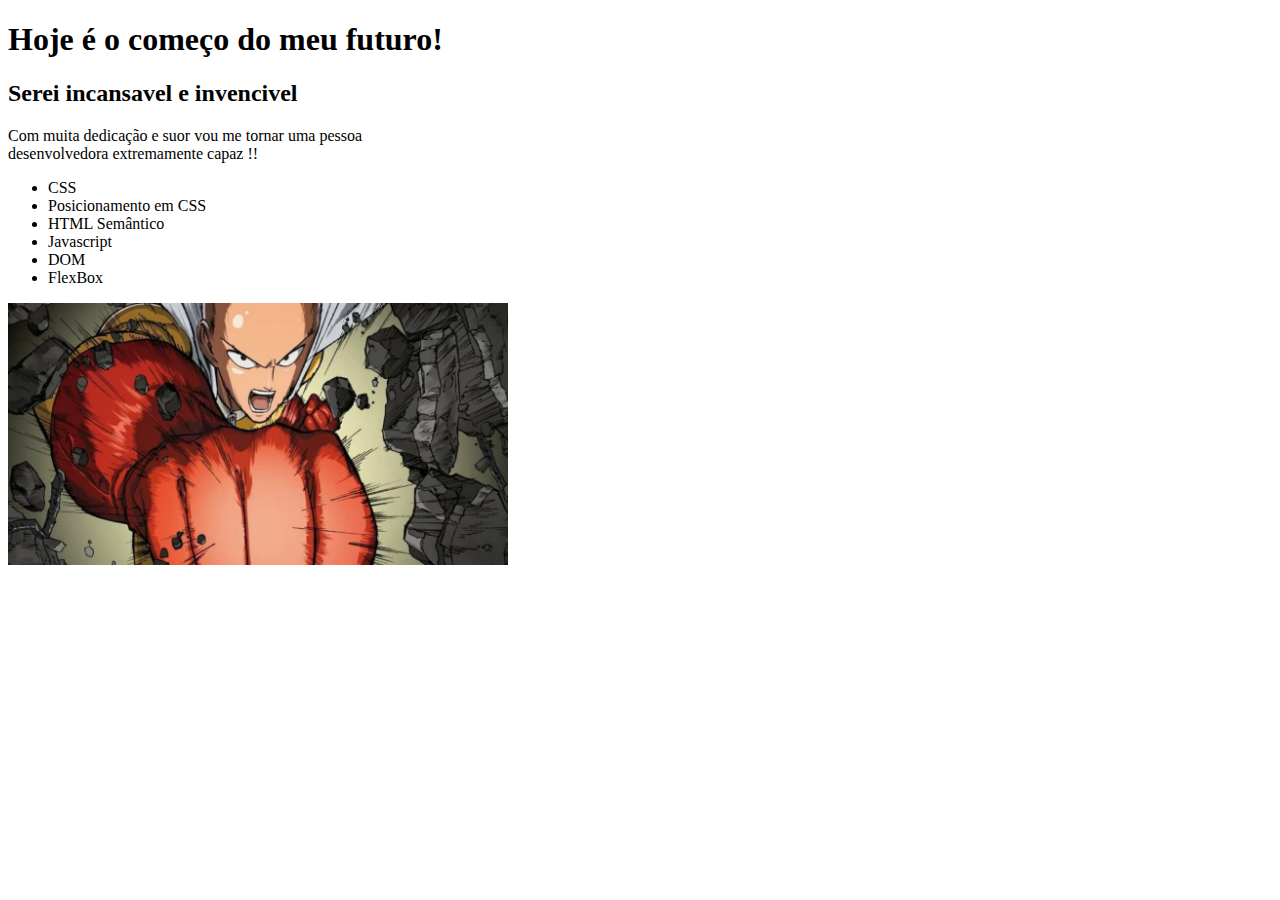
<file: fundamentos/bloco-3-introducao-a-html-e-css/dia-1-html-css-estruturas-de-pagina/pagina.html>
<!DOCTYPE html>
<html lang="pt-br">
    <head>
        <meta charset="UTF-8">
        <title>Aprendendo HTML</title>
    </head>
    <body>
        <h1>Hoje é o começo do meu futuro!</h1>
        <h2>Serei incansavel e invencivel</h2>
        <p>Com muita dedicação e suor vou me tornar uma pessoa <br> 
        desenvolvedora extremamente capaz !! </p>
    </body>
    <ul>
        <li>CSS</li>
        <li>Posicionamento em CSS</li>
        <li>HTML Semântico</li>
        <li>Javascript</li>
        <li>DOM</li>
        <li>FlexBox</li>
    </ul>
    <img src="saitama.jpg" alt="Saitama" width="500">
</file>
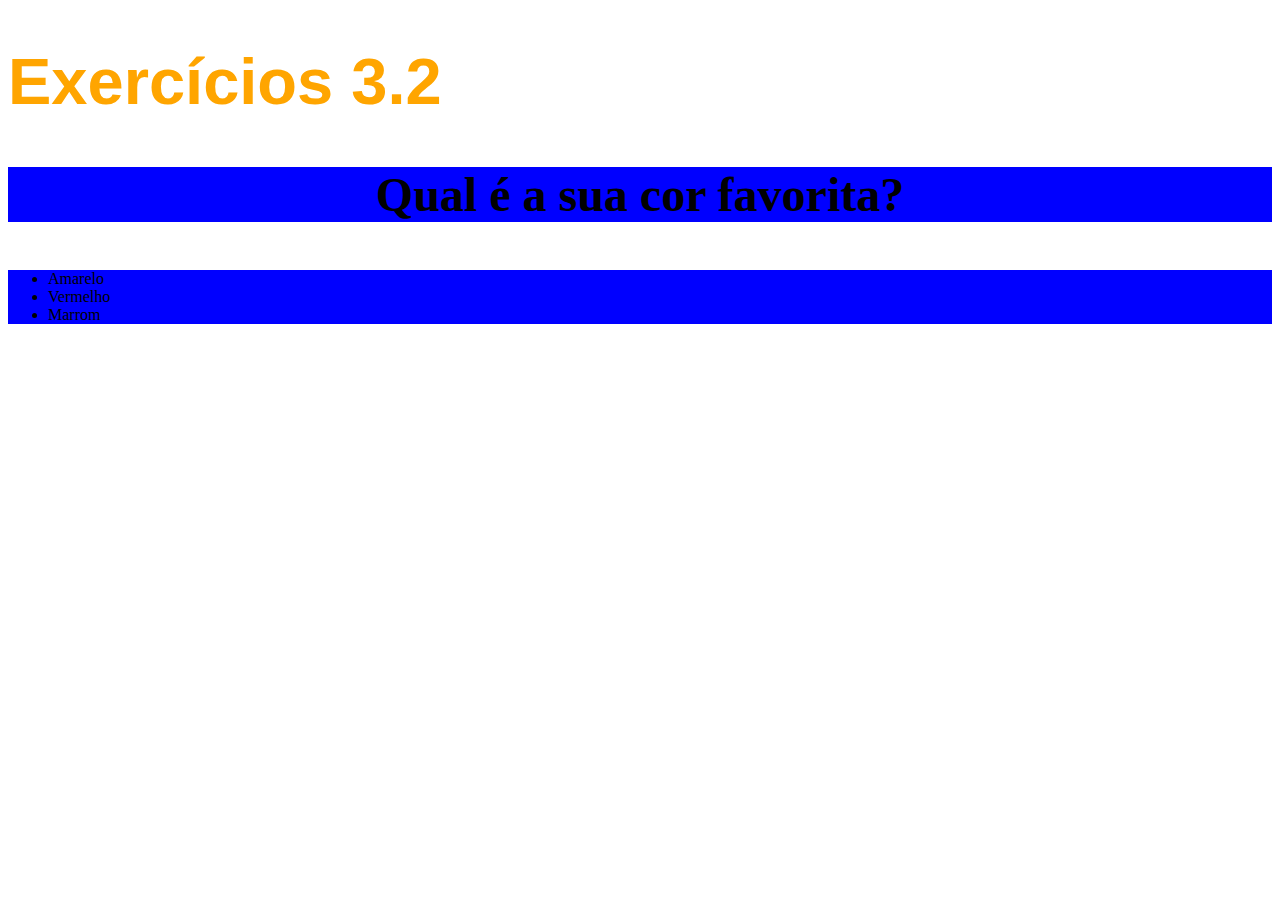
<file: fundamentos/bloco-3-introducao-a-html-e-css/dia-2-html-css-primeiros-passos-em-css/css.html>
<!DOCTYPE html>
<html lang="pt-br">
  <head>
    <meta charset="UTF-8">
    <title>HTML</title>
    <link rel="stylesheet" type="text/css" href="style.css" >
  </head>
  <body>
    <h1>Exercícios 3.2</h1>
    <p class="cor">Qual é a sua cor favorita?</p>
    <ul class="cor">
      <li>Amarelo</li>
      <li>Vermelho</li>
      <li>Marrom</li>
    </ul>
  </body>
</html>
</file>
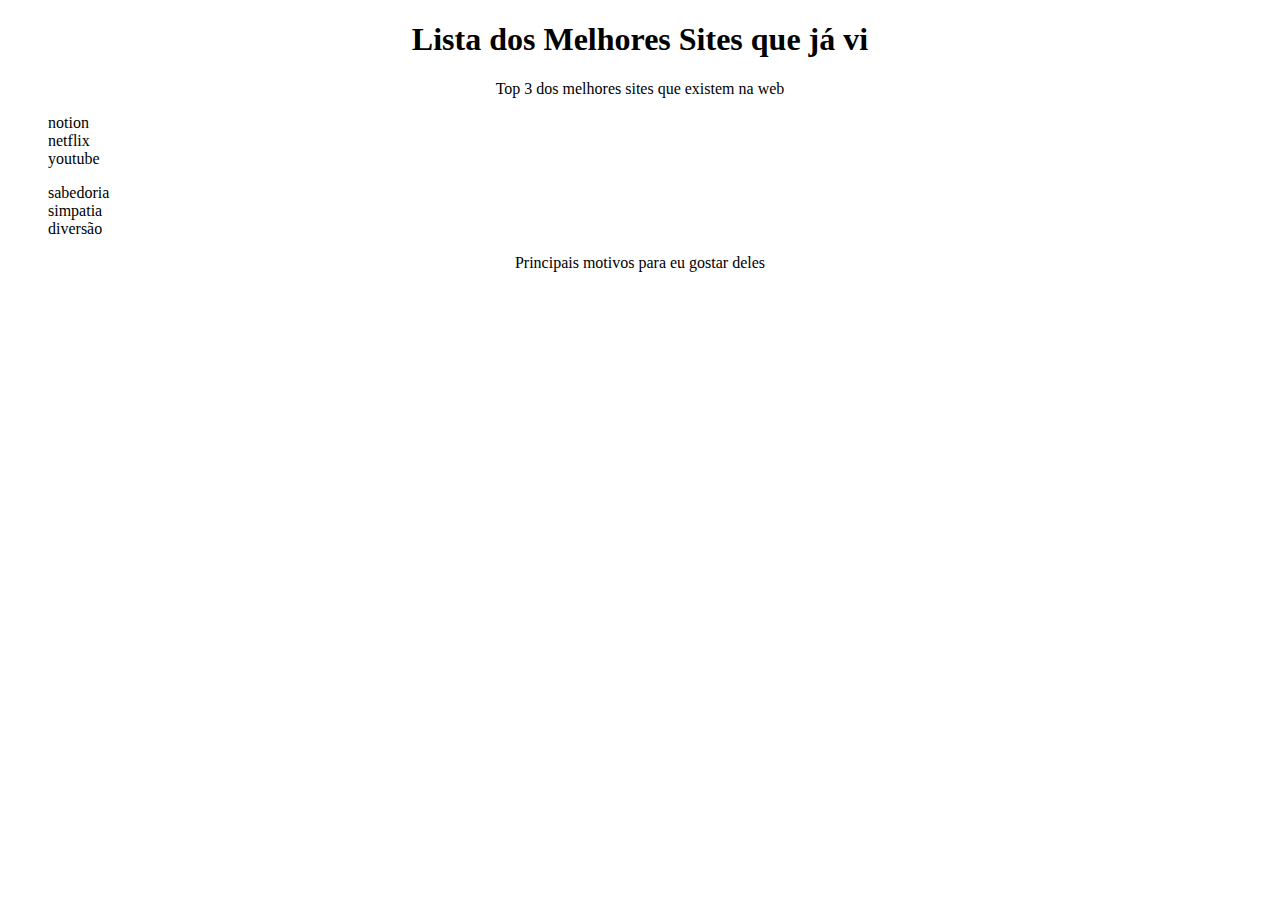
<file: fundamentos/bloco-3-introducao-a-html-e-css/dia-3-html-css-primeiros-passos-em-css/html1.html>
<!DOCTYPE html>
<html lang="pt-br">

<head>
    <meta charset="UTF-8">
    <title>Agrupando Seletores</title>
    <link rel="stylesheet" href="style1.css">
</head>

<body>
    <h1 class="centralizado">Lista dos Melhores Sites que já vi</h1>
    <p class="centralizado">Top 3 dos melhores sites que existem na web</p>
    <ol class="lista">
        <li>notion</li>
        <li>netflix</li>
        <li>youtube</li>
    </ol>
    <ul class="lista">
        <li>sabedoria</li>
        <li>simpatia</li>
        <li>diversão</li>
    </ul>


    </ul>

    <p class="centralizado">Principais motivos para eu gostar deles</p>
    
</body>

</html>
</file>
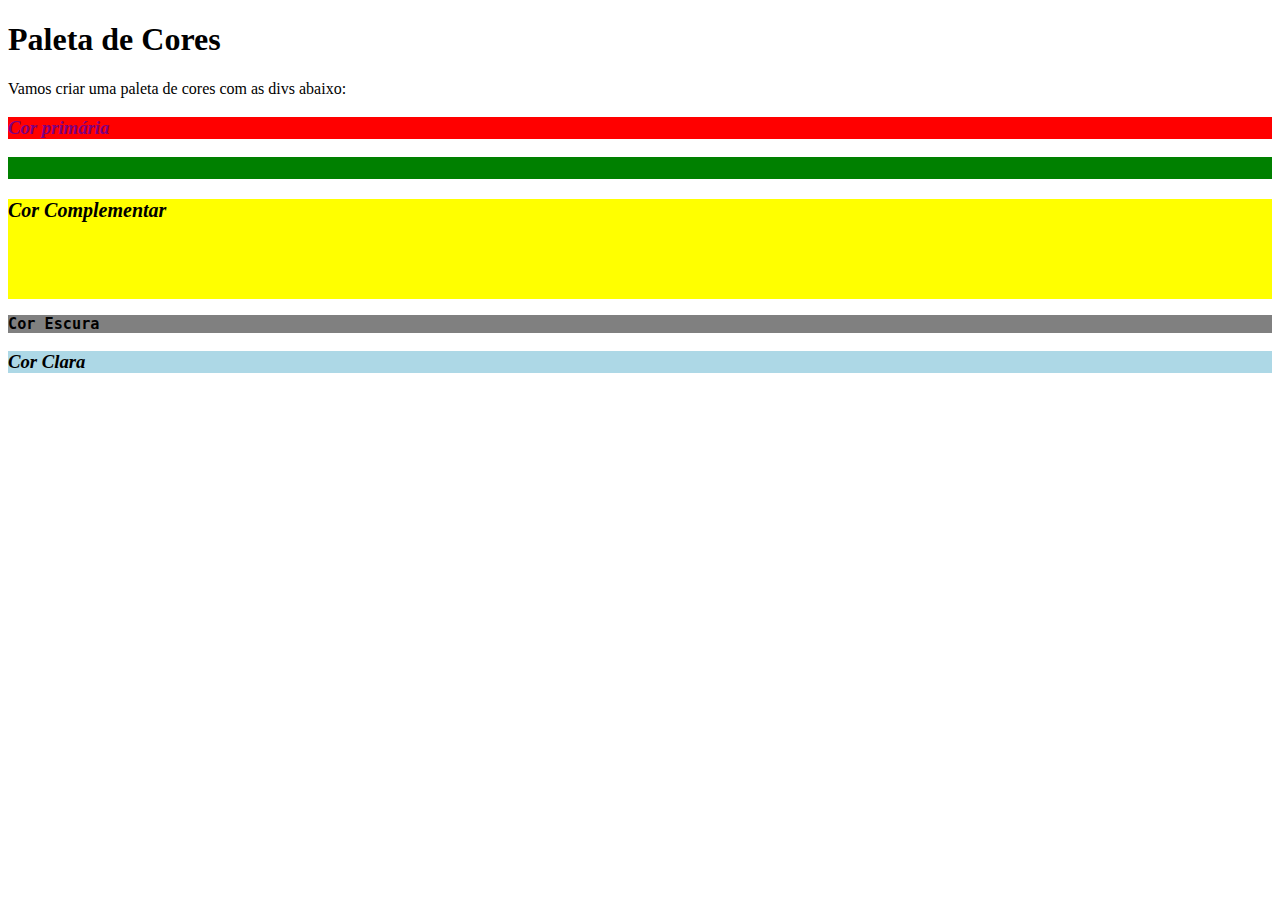
<file: fundamentos/bloco-3-introducao-a-html-e-css/dia-3-html-css-primeiros-passos-em-css/html2.html>
<!DOCTYPE html>
<html lang="pt-br">
<head>
  <meta charset="UTF-8">
  <title>Pseudoclasses</title>
  <link rel="stylesheet" href="style2.css">
</head>
<body>
  <h1>Paleta de Cores</h1>
  <p>Vamos criar uma paleta de cores com as divs abaixo:</p>
  <div>
    <h3>Cor primária</h3>
  </div>
  <div>
    <h3>Cor Secundária</h3>
  </div>
  <div>
    <h3>Cor Complementar</h3>
  </div>
  <div>
    <h3>Cor Escura</h3>
  </div>
  <div>
    <h3>Cor Clara</h3>
  </div>
</body>
</html>
</file>
<file: fundamentos/bloco-3-introducao-a-html-e-css/dia-2-html-css-primeiros-passos-em-css/style.css>
body{
    font-size: 16px
    
}

h1 {
    font-size: 65px;
    font-family: sans-serif;

}
p {
    font-weight: 600;
    font-size: 3em;
    font-style: initial;
    line-height: normal;
    text-align: center;
    text-decoration: double;
}
h1 {
    color: orange;
}
ul {
    background-color: teal;
}
.cor {
    background-color: blue;
}
</file>
<file: fundamentos/bloco-3-introducao-a-html-e-css/dia-3-html-css-primeiros-passos-em-css/style1.css>
.centralizado {
    text-align: center;
}

li:hover {
    background-color: aquamarine;
}

li:active {
    font-style: oblique;
}

.lista {
    list-style: none;
}
</file>
<file: fundamentos/bloco-3-introducao-a-html-e-css/dia-3-html-css-primeiros-passos-em-css/style2.css>
/* 1. Estilize as divs para que, ao passar o cursor por cima das mesmas,
elas ganhem uma borda. */
div:hover {
    border: 6px solid black;
  }
  
  /* 2. Faça cada div ter uma cor própria. */
  div:nth-of-type(1) {
    background-color: red;
  }
  
  div:nth-of-type(2) {
    background-color: green;
  }
  
  div:nth-of-type(3) {
    background-color: yellow;
  }
  
  div:nth-of-type(4) {
    background-color: grey;
  }
  
  div:nth-of-type(5) {
    background-color: lightblue;
  }
  
  /* 3. Estilize cada uma das tags <h3>. */
  /* Aqui estamos pegando a primeira div e o primeiro h3 */
  
  div:nth-of-type(1) > h3 {
    color: purple;
  }
  
  /*Aqui estamos pegando a segunda div e o primeiro h3 e assim por diante nas próximas div */
  
  div:nth-of-type(2) > h3 {
    color: green 
  }
  
  div:nth-of-type(3) > h3 {
    font-size: 20px;
  }
  
  div:nth-of-type(4) > h3 {
    font-family: monospace;
  }
  
  div:nth-of-type(5) > h3 {
    font-style: italic
  }
  
  /* 4. Faça a terceira div ser maior que as demais. */
  div:nth-of-type(3) {
    height: 100px;
  }
  
  /* 5. Deixe as tags ímpares <h3> com o texto em itálico. */
  div:nth-child(odd) h3 {
    font-style: italic
  }
</file>
